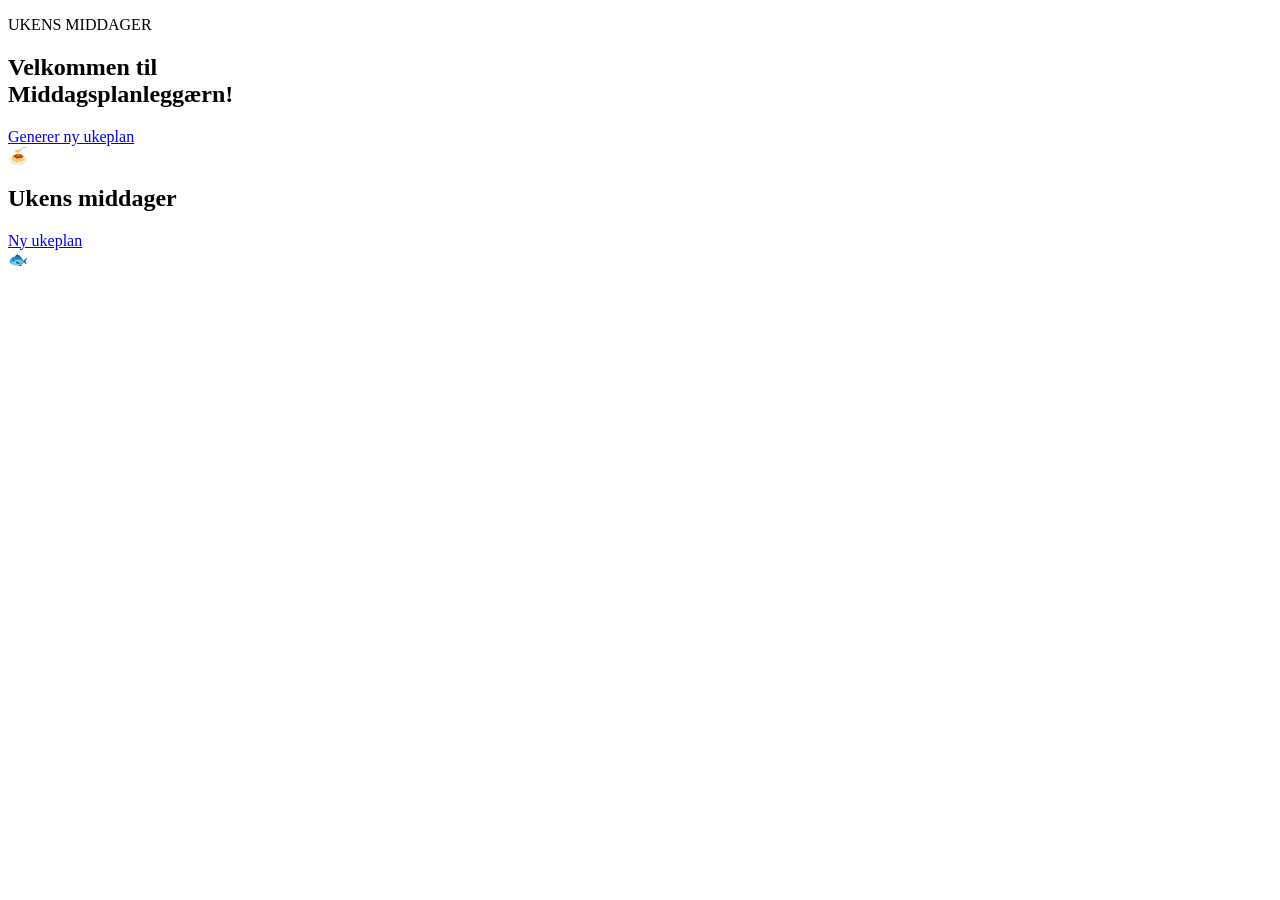
<file: src/main/resources/templates/index.html>
<!DOCTYPE html>
<html lang="no" xmlns:th="http://www.thymeleaf.org">
<head>
    <meta charset="UTF-8">
    <meta name="viewport" content="width=device-width, initial-scale=1.0">
    <title>MiddagPlan</title>

    <link rel="stylesheet" th:href="@{/css/style.css}">
</head>

<body>

<div th:replace="~{fragments/layout :: nav}"></div>


<section class="hero">
    <div class="hero-content">

        <div class="hero-text">
            <p class="small-heading">UKENS MIDDAGER</p>

            <h1>
                Velkommen til<br>
                <span>Middagsplanleggærn!</span>
            </h1>

            
            

            <a href="/" class="primary-button">
                Generer ny ukeplan
            </a>
        </div>

        <div class="hero-image">
            <div class="image-circle">
                🍝
            </div>
        </div>

    </div>
</section>


<main class="main-content">

    <div class="section-header">
        <div>
            
            <h2>Ukens middager</h2>
        </div>

        <a href="/" class="secondary-button">
            Ny ukeplan
        </a>
    </div>


    <div class="week-grid">

        <div class="day-card weekday" th:each="ukemiddag, i : ${ukesMiddager}">
            <span class="day" th:text="${ukedager[i.index]}"></span>
            <div class="food-icon" th:text="${ukemiddag['emoji']}">🐟</div>
            <h3 th:text="${ukemiddag['navn']}"></h3>
            <p th:text="${ukemiddag['kategori']}"></p>  
        </div>

        

    </div>


   

</main>


<div th:replace="~{fragments/layout :: footer}"></div>

</body>
</html>
</file>
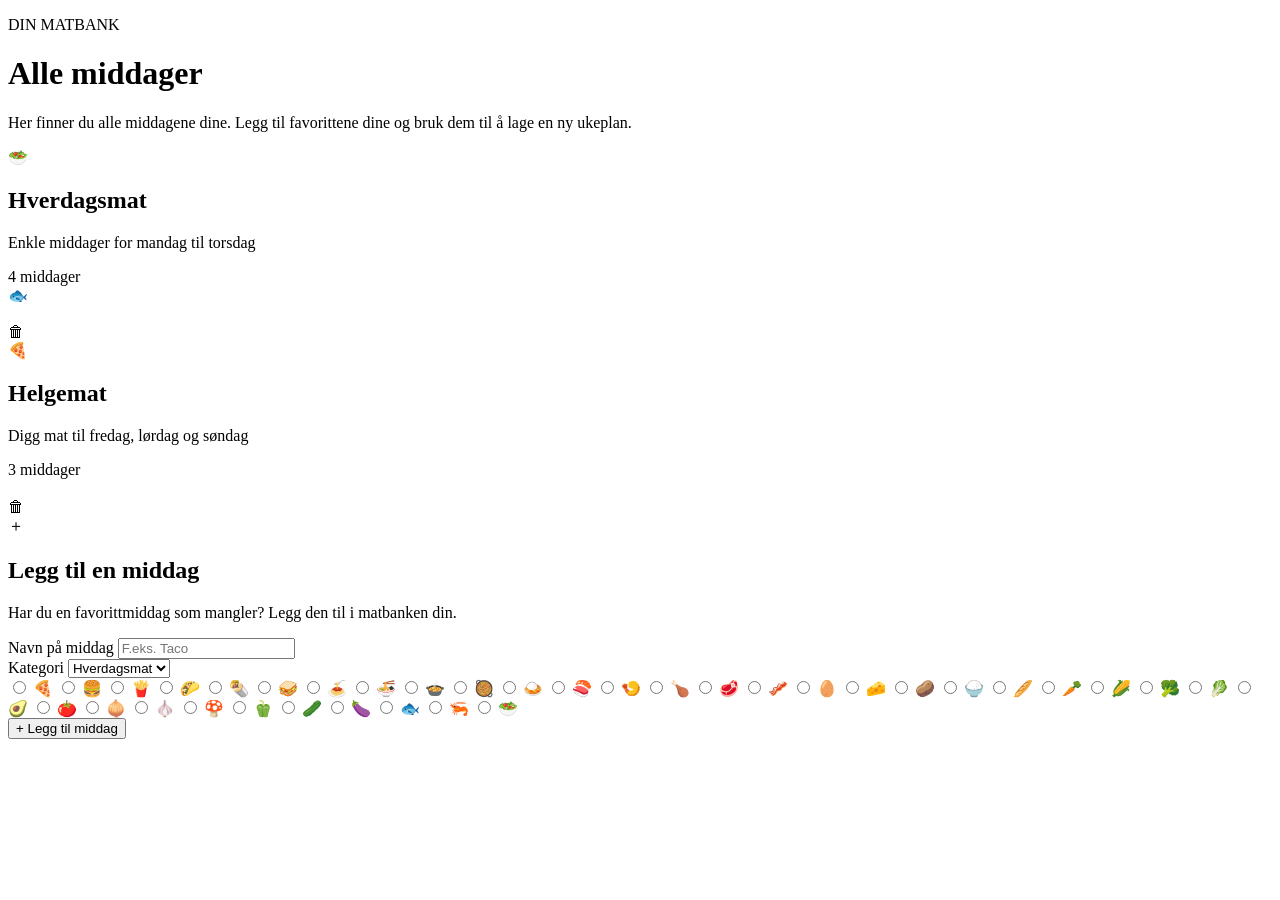
<file: src/main/resources/templates/middager.html>
<!DOCTYPE html>
<html lang="no" xmlns:th="http://www.thymeleaf.org">

<head>
    <meta charset="UTF-8">
    <meta name="viewport" content="width=device-width, initial-scale=1.0">

    <title>Middager – MiddagPlan</title>

    <link rel="stylesheet" th:href="@{/css/style.css}">
    <link rel="stylesheet" th:href="@{/css/middager.css}">
</head>

<body>


<div th:replace="~{fragments/layout :: nav}"></div>



<header class="page-header">
    <div class="page-header-content">
        <p class="small-heading">DIN MATBANK</p>
        <h1>Alle middager</h1>
        <p>
            Her finner du alle middagene dine.
            Legg til favorittene dine og bruk dem til å lage
            en ny ukeplan.
        </p>
    </div>
</header>

<main class="dinner-content">
    <section class="dinner-section">
        <div class="section-title">
            <div>
                <span class="category-icon weekday-icon">🥗</span>
                <div>
                    <h2>Hverdagsmat</h2>
                    <p>Enkle middager for mandag til torsdag</p>
                </div>
            </div>
            <span class="meal-count">4 middager</span>
        </div>

        <div class="dinner-grid">
            <article class="dinner-card weekday-card"  th:each="middag : ${middager}" th:if="${middag['kategori'] == 'Hverdagsmat'}">
                <div class="dinner-card-icon" th:text="${middag['emoji']}">
                    🐟
                </div>
                <div class="dinner-info">
                    <h3 th:text="${middag['navn']}"></h3>
                    <p></p>
                </div >
                <a class="delete-button" th:href="@{/middager/delete/{navn}(navn=${middag.navn})}">
                    🗑
                </a>
            </article>
        </div>

    </section>

    <section class="dinner-section">
        <div class="section-title">
            <div>
                <span class="category-icon weekend-icon">🍕</span>
                <div>
                    <h2>Helgemat</h2>
                    <p>Digg mat til fredag, lørdag og søndag</p>
                </div>
            </div>
            <span class="meal-count">3 middager</span>
        </div>

        <div class="dinner-grid">
            <article class="dinner-card weekend-card"  th:each="middag : ${middager}" th:if="${middag['kategori'] == 'Helgemat'}">
                <div class="dinner-card-icon" th:text="${middag['emoji']}">
                    
                </div>
                <div class="dinner-info">
                    <h3 th:text="${middag['navn']}"></h3>
                    <p></p>
                </div>
                <a class="delete-button" th:href="@{/middager/delete/{navn}(navn=${middag.navn})}">
                    🗑
                </a>
            </article>

        </div>
    </section>


    <section class="add-dinner-section">
        <div class="add-dinner-text">
            <span class="add-icon">＋</span>
            <div>
                <h2>Legg til en middag</h2>
                <p>
                    Har du en favorittmiddag som mangler?
                    Legg den til i matbanken din.
                </p>
            </div>
        </div>


        <form class="dinner-form" action="/middager" method="post">
            <div class="form-group">
                <label for="navn">Navn på middag</label>
                <input
                    type="text"
                    id="navn"
                    name="navn"
                    placeholder="F.eks. Taco"
                    required
                >
            </div>


            <div class="form-group">
                <label for="kategori">Kategori</label>
                <select id="kategori" name="kategori" required>
                    <option value="">Velg kategori</option>
                    <option value="Hverdagsmat" selected>
                        Hverdagsmat
                    </option>
                    <option value="Helgemat">
                        Helgemat
                    </option>
                </select>
            </div>

            <div class="form-group">
                <div class="emoji-picker">
   

    <div class="emoji-menu">

        <label>
            <input type="radio" name="emoji" value="🍕">
            🍕
        </label>

        <label>
            <input type="radio" name="emoji" value="🍔">
            🍔
        </label>

        <label>
            <input type="radio" name="emoji" value="🍟">
            🍟
        </label>

        <label>
            <input type="radio" name="emoji" value="🌮">
            🌮
        </label>

        <label>
            <input type="radio" name="emoji" value="🌯">
            🌯
        </label>

        <label>
            <input type="radio" name="emoji" value="🥪">
            🥪
        </label>

        <label>
            <input type="radio" name="emoji" value="🍝">
            🍝
        </label>

        <label>
            <input type="radio" name="emoji" value="🍜">
            🍜
        </label>

        <label>
            <input type="radio" name="emoji" value="🍲">
            🍲
        </label>

        <label>
            <input type="radio" name="emoji" value="🥘">
            🥘
        </label>

        <label>
            <input type="radio" name="emoji" value="🍛">
            🍛
        </label>

        <label>
            <input type="radio" name="emoji" value="🍣">
            🍣
        </label>

        <label>
            <input type="radio" name="emoji" value="🍤">
            🍤
        </label>

        <label>
            <input type="radio" name="emoji" value="🍗">
            🍗
        </label>

        <label>
            <input type="radio" name="emoji" value="🥩">
            🥩
        </label>

        <label>
            <input type="radio" name="emoji" value="🥓">
            🥓
        </label>

        <label>
            <input type="radio" name="emoji" value="🥚">
            🥚
        </label>

        <label>
            <input type="radio" name="emoji" value="🧀">
            🧀
        </label>

        <label>
            <input type="radio" name="emoji" value="🥔">
            🥔
        </label>

        <label>
            <input type="radio" name="emoji" value="🍚">
            🍚
        </label>

        <label>
            <input type="radio" name="emoji" value="🥖">
            🥖
        </label>

        <label>
            <input type="radio" name="emoji" value="🥕">
            🥕
        </label>

        <label>
            <input type="radio" name="emoji" value="🌽">
            🌽
        </label>

        <label>
            <input type="radio" name="emoji" value="🥦">
            🥦
        </label>

        <label>
            <input type="radio" name="emoji" value="🥬">
            🥬
        </label>

        <label>
            <input type="radio" name="emoji" value="🥑">
            🥑
        </label>

        <label>
            <input type="radio" name="emoji" value="🍅">
            🍅
        </label>

        <label>
            <input type="radio" name="emoji" value="🧅">
            🧅
        </label>

        <label>
            <input type="radio" name="emoji" value="🧄">
            🧄
        </label>

        <label>
            <input type="radio" name="emoji" value="🍄">
            🍄
        </label>

        <label>
            <input type="radio" name="emoji" value="🫑">
            🫑
        </label>

        <label>
            <input type="radio" name="emoji" value="🥒">
            🥒
        </label>

        <label>
            <input type="radio" name="emoji" value="🍆">
            🍆
        </label>

        <label>
            <input type="radio" name="emoji" value="🐟">
            🐟
        </label>

        <label>
            <input type="radio" name="emoji" value="🦐">
            🦐
        </label>

        <label>
            <input type="radio" name="emoji" value="🥗">
            🥗
        </label>

    </div>
</div>
                
            </div>


            <button type="submit" class="add-button">
                + Legg til middag
            </button>
        </form>
    </section>

</main>



<div th:replace="~{fragments/layout :: footer}"></div>

</body>
</html>
</file>
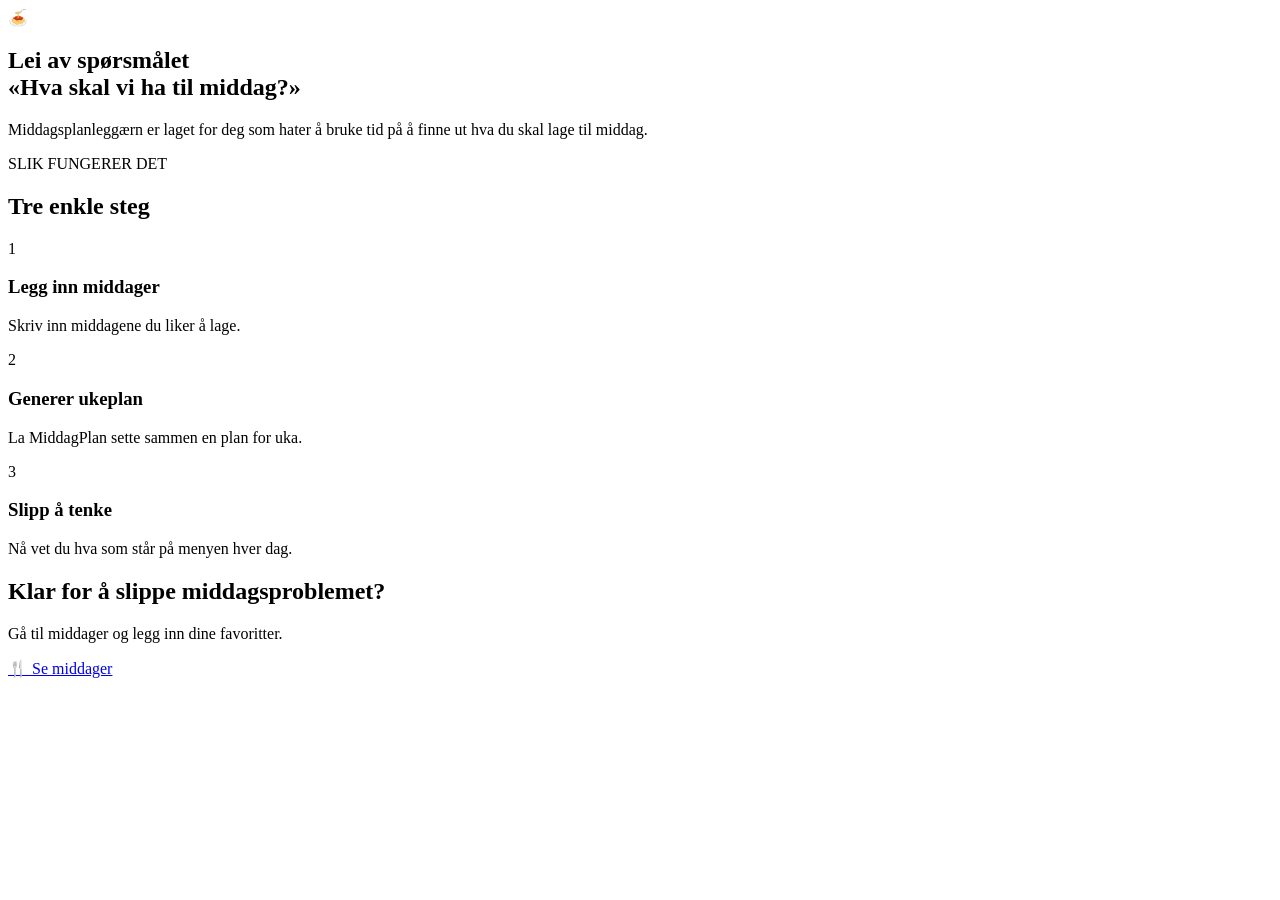
<file: src/main/resources/templates/om.html>
<!DOCTYPE html>
<html lang="no" xmlns:th="http://www.thymeleaf.org">

<head>
    <meta charset="UTF-8">
    <meta name="viewport" content="width=device-width, initial-scale=1.0">

    <title>Om Middags<br>planleggærn</title>

    <link rel="stylesheet" th:href="@{/css/style.css}">
    <link rel="stylesheet" th:href="@{/css/om.css}">
</head>

<body>

<div th:replace="~{fragments/layout :: nav}"></div>


<main class="about-page">

    <section class="about-hero">

        <div class="about-icon">
            🍝
        </div>

        <h1>
            Lei av spørsmålet<br>
            <span>«Hva skal vi ha til middag?»</span>
        </h1>

        <p class="about-intro">
            Middagsplanleggærn er laget for deg som hater å bruke tid på å
            finne ut hva du skal lage til middag.
        </p>

    </section>


    <section class="how-section">

        <div class="section-heading">

            <p class="small-heading">SLIK FUNGERER DET</p>

            <h2>Tre enkle steg</h2>

        </div>


        <div class="steps">

            <div class="step">

                <div class="step-number">
                    1
                </div>

                <h3>Legg inn middager</h3>

                <p>
                    Skriv inn middagene du liker å lage.
                </p>

            </div>


            <div class="step">

                <div class="step-number">
                    2
                </div>

                <h3>Generer ukeplan</h3>

                <p>
                    La MiddagPlan sette sammen en plan for uka.
                </p>

            </div>


            <div class="step">

                <div class="step-number">
                    3
                </div>

                <h3>Slipp å tenke</h3>

                <p>
                    Nå vet du hva som står på menyen hver dag.
                </p>

            </div>

        </div>

    </section>


    <section class="about-cta">

        <h2>Klar for å slippe middagsproblemet?</h2>

        <p>
            Gå til middager og legg inn dine favoritter.
        </p>

        <a href="/middager" class="primary-button">
            🍴 Se middager
        </a>

    </section>

</main>


<div th:replace="~{fragments/layout :: footer}"></div>

</body>
</html>
</file>
